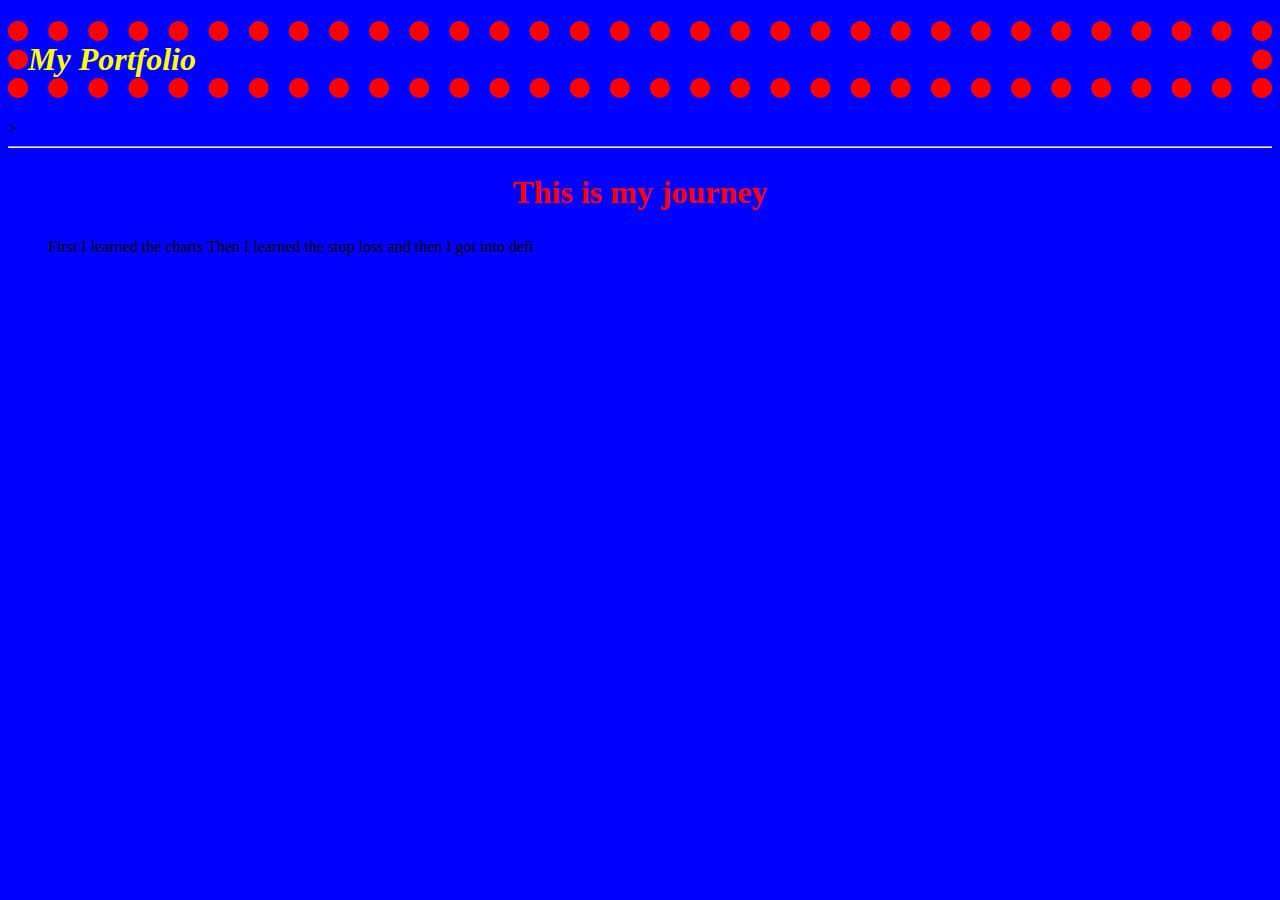
<file: index.html>
<!DOCTYPE html>
<html>

<head>
    <meta charset="utf-8">
    <meta name="viewport" content="width=device-width">
    <title>My Portfolio</title>
</head>

<body>
    <H1>
        My Portfolio
    </H1>
    <!-- 
      Directions:
        1. Create a DIV element to contain the page content
        2. Inside your DIV, create an H1 tag that contains your name as the text
        3. Below your H1 tag, create an H2 tag that contains the content text "Software Developer"
        4. Below your H2 tag, create an HR tag which will make a horizontal line
        5. Create a paragraph tag and put a sentence of your choice in it. (Suggestion: "My favorite thing about programming is _______")
        6. Make the word "favorite" italicized
        7. Make an image tag with the src attribute linked to a picture of yourself or of a placeholder image. Make sure you make an alt attribute too!
        8. Create an H3 tag that says "About Me"
        9. Create a paragraph tag that contains the "lorem ipsum" text. You will need to do a search for this text - it is long!
        10. Create an H3 tag that says "My Projects"
        11. Create an unordered list with 3 list items that say "Project 1", "Project 2", and "Project 3"
        12. Add another H3 that contains "Contact Me" as text
        13. Create a paragraph that contains a fake phone number, e.g., "Phone: (202) 555-1234"
        14. Create a link tag (<a>) with a direction to mail to a fake email address. This is done by making a regular link, but in the href attribute, put mailto:fake@email.com (this opens up your email program with the TO field already filled out-try it!)

        BONUS: Try one of the following ideas if you finish early
          - Switch out your lorem ipsum for Hipster Ipsum (https://hipsum.co/)
          - In your contact me section, make the text "Phone:" and "Email:" bolded
     -->
><title>Page Title</title>
<style type="text/css">
  body {
    background-color: blue; }  h1 
     {color: yellow;}
     h1 {font-style: italic;} h1 
     {border-width: 20px;} h1 {border-color: red} h1 {border-style:dotted}
</style>
<hr>
<html>
  <h2>This is my journey</h2>
  <ol>First I learned the charts 
    Then I learned the stop loss
    and then I got into defi
  </ol>
<style type="text/css">
   h2 {font-size: xx-large;} h2 {text-align-last: center;} h2 {color: red;}
body
ul

   /h2>
</style>
</body>
</div>

</html>
</file>
